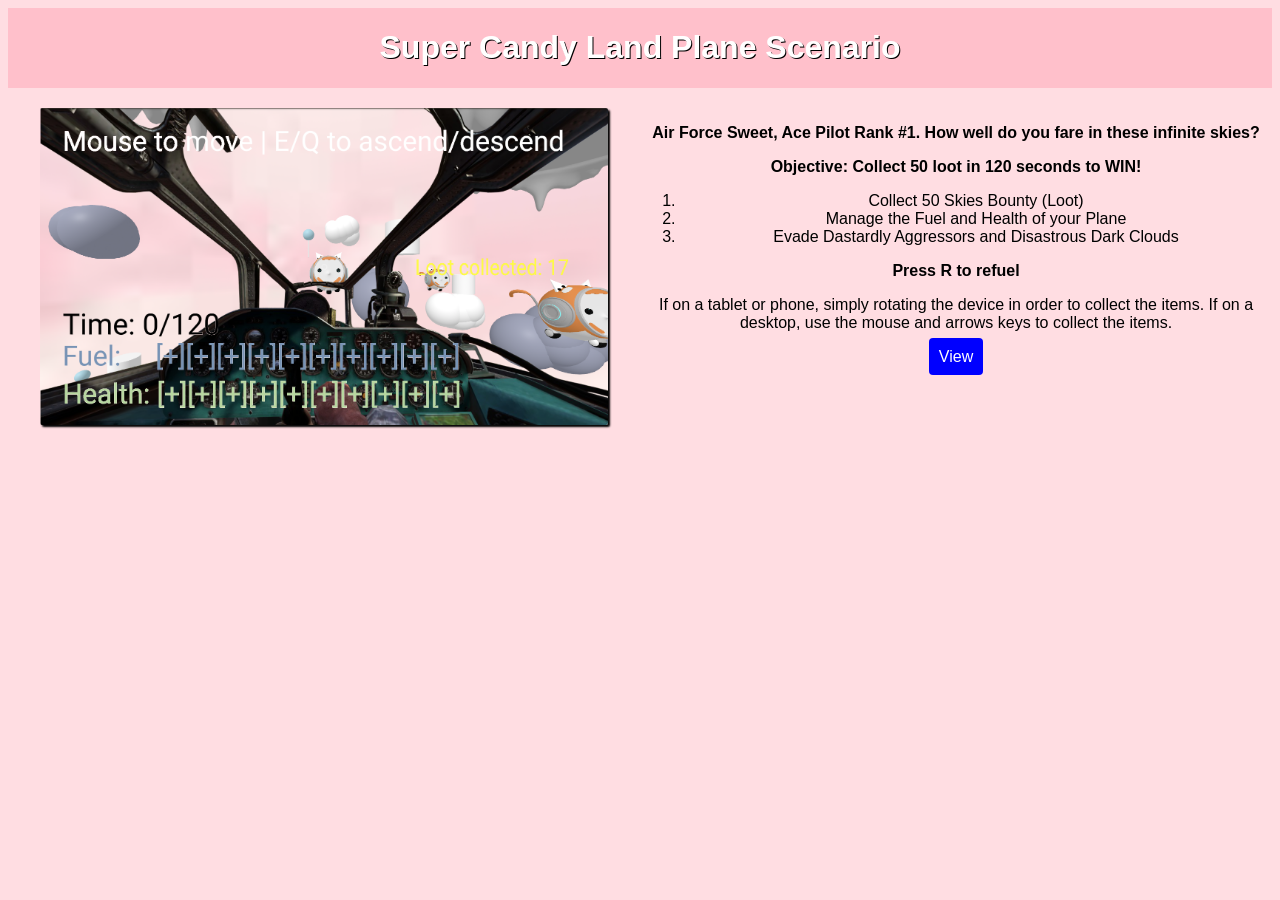
<file: index.html>
<!DOCTYPE html>
<html>
  <head>
    <meta charset="utf-8">
    <meta name="viewport" content="width=device-width">
    <title>Super Candy Land Plane Scenario</title>
    <link href="style.css" rel="stylesheet" type="text/css" />
  </head>
  <body>
    <div class="container" id="banner">
      <h1>Super Candy Land Plane Scenario</h1>
    </div>
    <div class="container" id="body">
      <div id="snapshot">
        <img src="pngs/Web.png">
      </div>
      <div id="description">
        <p><b>Air Force Sweet, Ace Pilot Rank #1. How well do you fare in these infinite skies?</b>
          <p><b>Objective: Collect 50 loot in 120 seconds to WIN!</b></p>
        <ol>
          <li>Collect 50 Skies Bounty (Loot)</li>
          <li>Manage the Fuel and Health of your Plane</li>
          <li>Evade Dastardly Aggressors and Disastrous Dark Clouds</li>
        </ol>
        <p><b>Press R to refuel</b></p>
        If on a tablet or phone, simply rotating the device in order to collect the items.  If on a desktop, use the mouse and arrows keys to collect the items.
      </p>
        <a href="mygame.html" class="button">View</a>
        <p></p>
      </div>
    </div>
  </body>
</html>
</file>
<file: style.css>
html,body{
  font-family:Arial, Helvetica, sans-serif;
  background-color:rgb(255, 221, 226);
}
.container{
  display:flex;
}
#banner{
  justify-content: center;
  align-items: center;
  background-color: pink;
  color:white;
}
#banner h1{
  text-shadow: 1px 1px black;
}
.button{
  background-color: blue;
  color:white;
  padding:10px;
  margin:10px;
  text-decoration: none;
  border-radius:4px;
}
#body{
  margin-top:20px;
}
#snapshot{
  flex:1;
  text-align:center;
}
#snapshot img{
  width:90%;
  border-radius:2px;
  box-shadow:2px 2px 2px black;
}
#description{
  flex:1;
  text-align:center;
}
</file>
